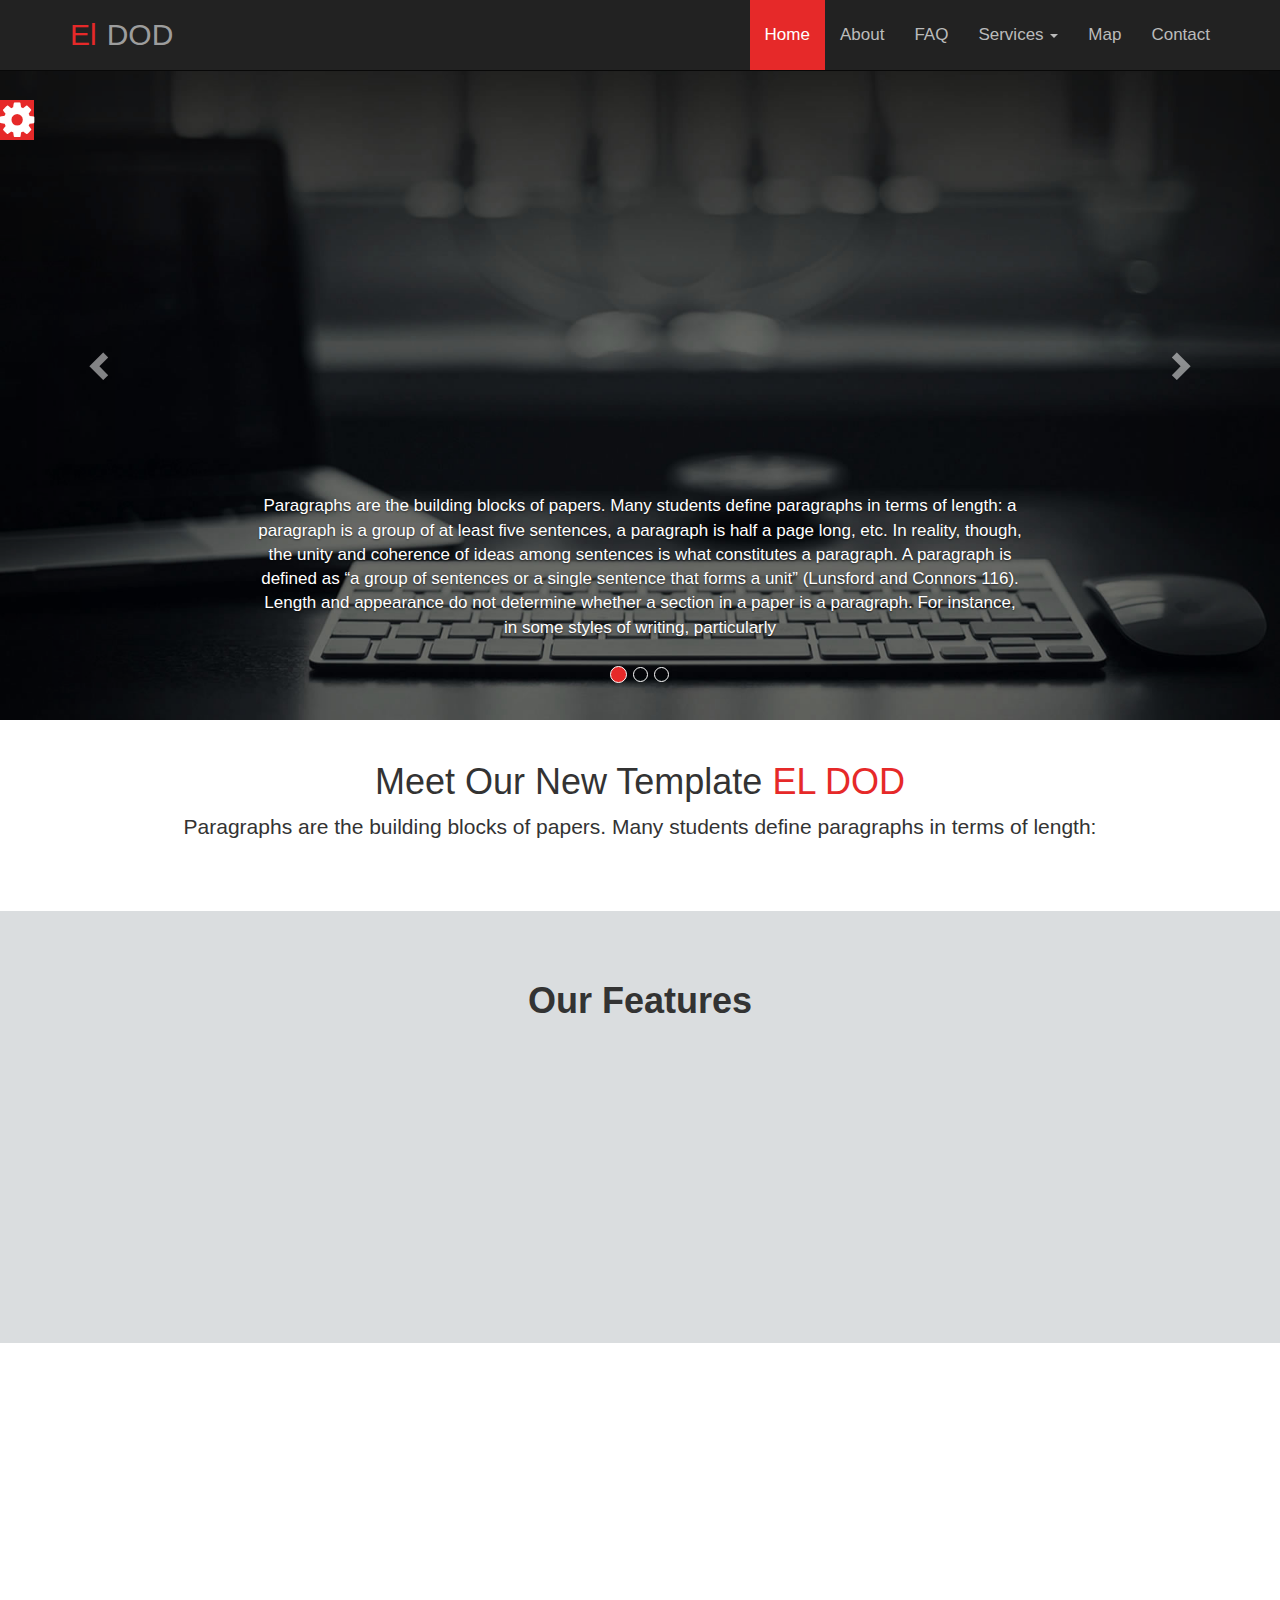
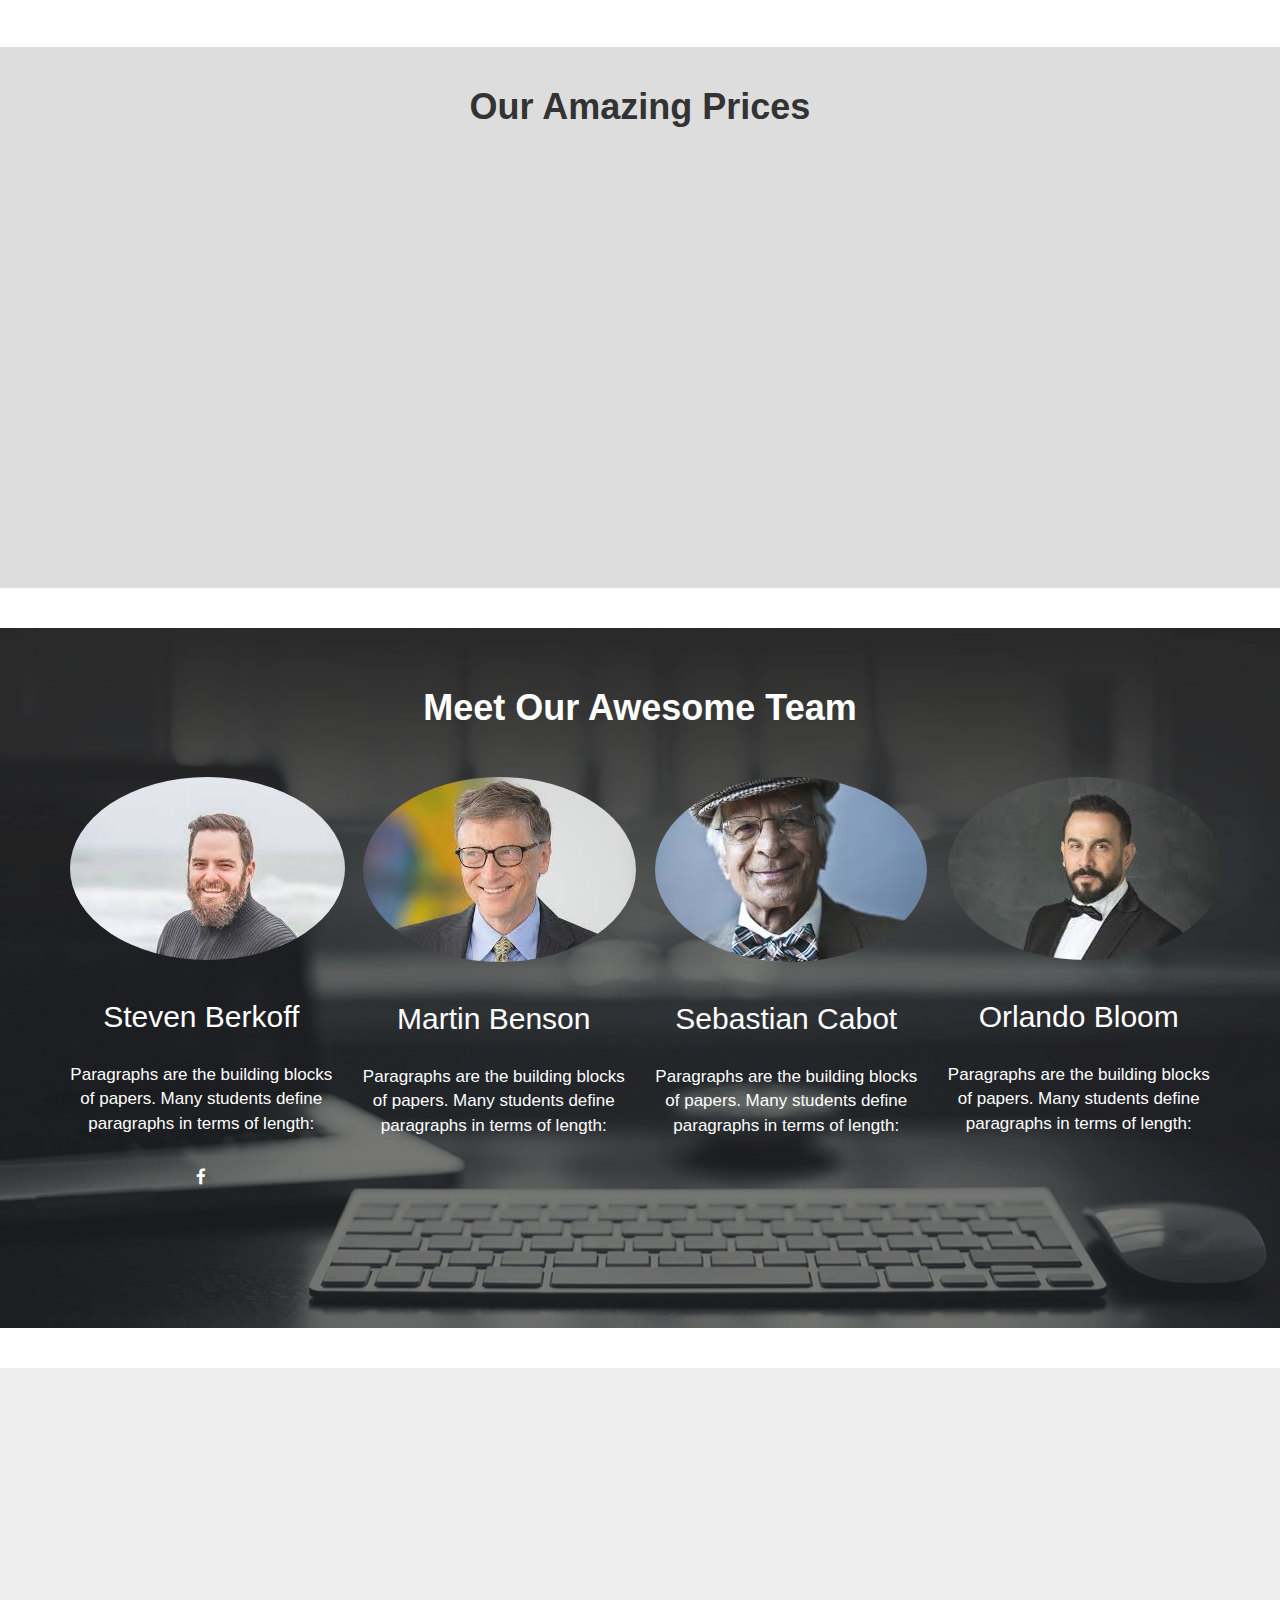
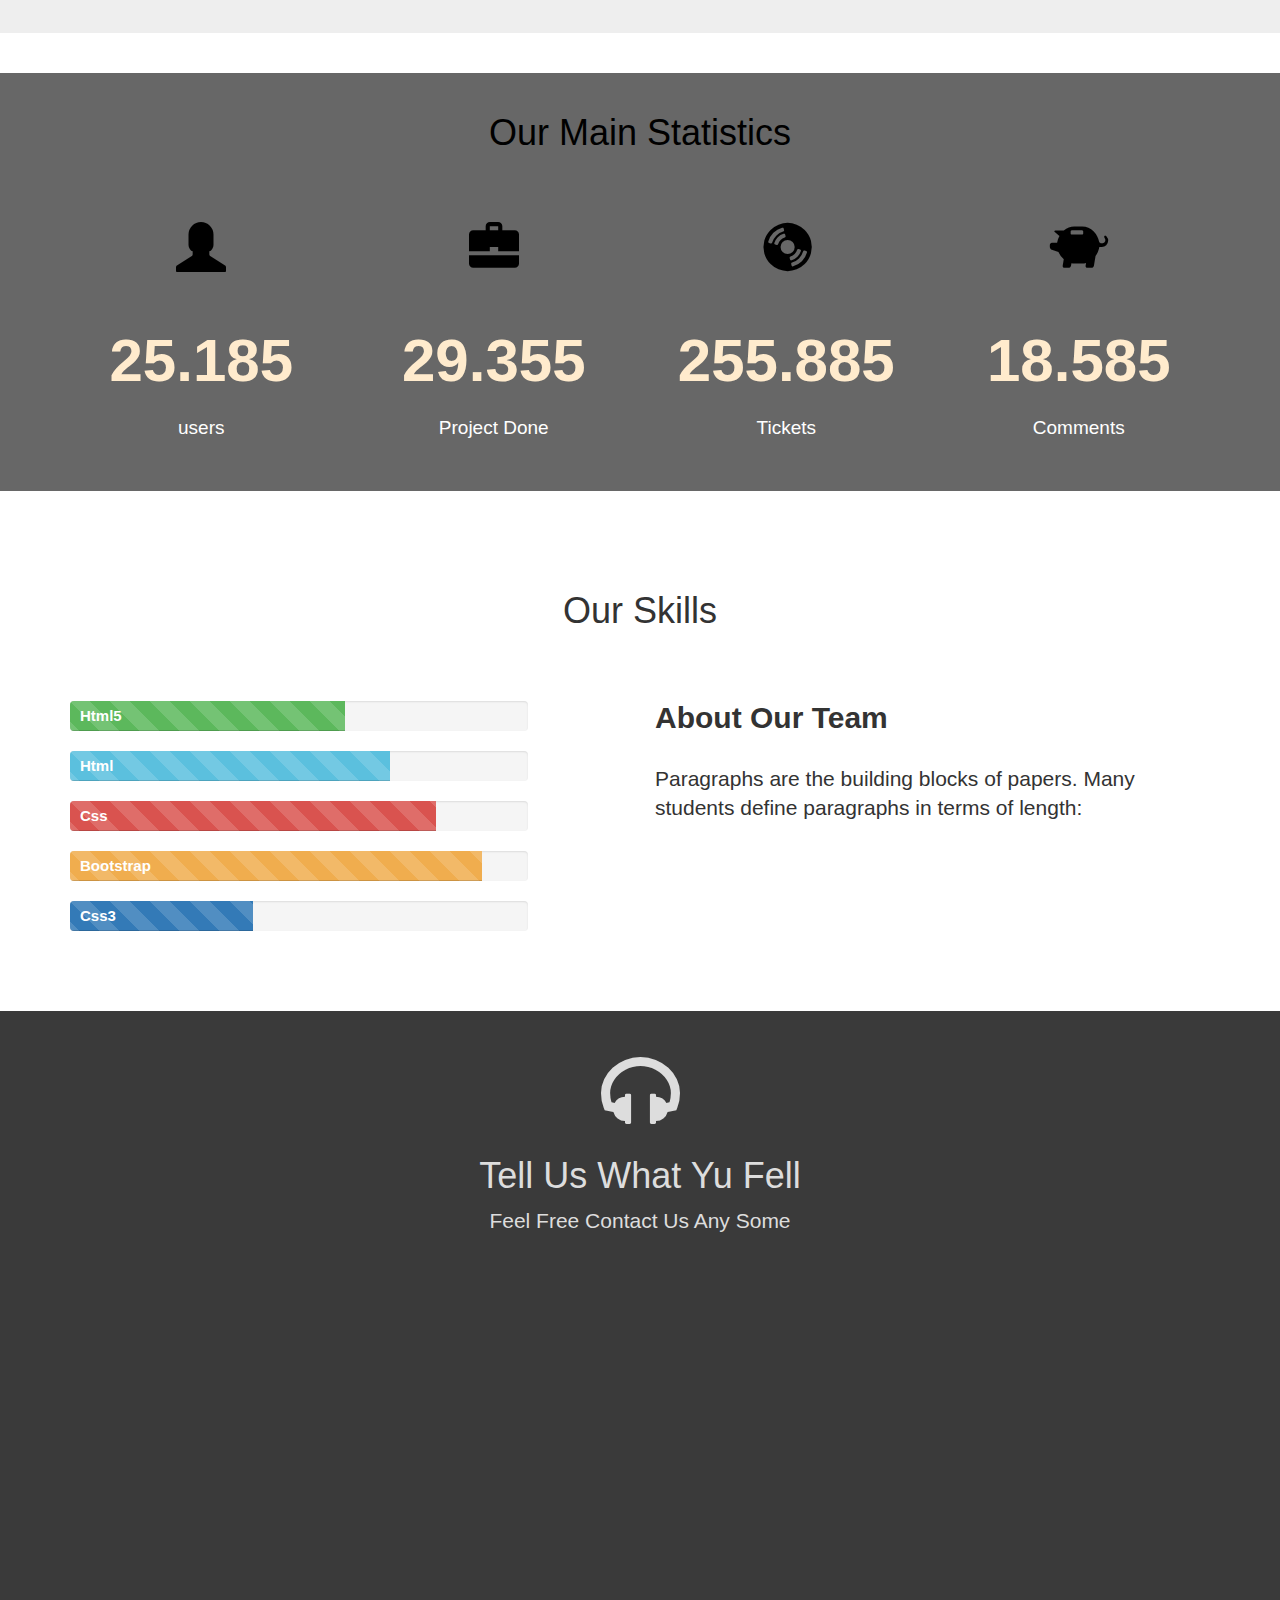
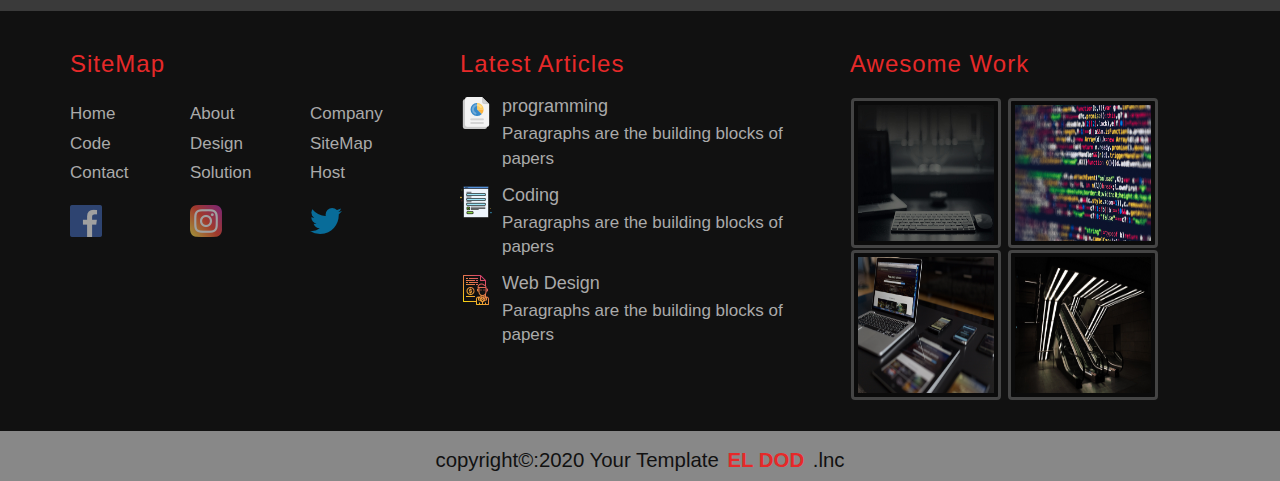
<file: website front end {2}/index.html>
<!DOCTYPE html>
<html>

<head>

  <meta charset="utf-8">
  <!--IE-->
  <meta http-equiv="X-UA-Compatible" content="IE=edge">
  <!--first Mobile meta-->
  <meta name="viewport" content="width=device-width, initial-scale=1">
  <title>Home</title>
  <link rel="stylesheet" href="css/bootstrap.css">
  <link rel="stylesheet" href="css/fontawesome.min.css">
  <link rel="stylesheet" href="https://cdnjs.cloudflare.com/ajax/libs/font-awesome/4.7.0/css/font-awesome.min.css">
  <link rel="stylesheet" href="css/style.css">
  <!--<link rel="stylesheet" href="css/pages.css">-->
  <link rel="stylesheet" href="css/hover-min.css" media="all">
  <link rel="stylesheet" href="css/animate.css" media="all">
  <link rel="stylesheet" href="css/media.css">
  <!--style next media-->
  <link rel="stylesheet" href="css/color-theme.css">
  <script src="js/html5shiv.min.js"></script>
  <script src="js/respond.min.js"></script>

</head>

<body>
  <!--start option tool section -->
  <section class="option-box">
    <div class="color-option">
      <h4>Color Option</h4>
      <ul class="list-unstyled">
        <li data-value="css/color-theme.css"></li>
        <li data-value="css/color2-theme.css"></li>
        <li data-value="css/color3-theme.css"></li>
        <li data-value="css/color4-theme.css"></li>
      </ul>
    </div>
    <i class="fa fa-gear fa-4X gear-check "></i>
  </section>
  <!--start option tool section -->

  <!--Start navbar section -->
  <nav class="navbar navbar-default navbar-inverse navbar-fixed-top">
    <!--navbar-inverse: ده بيخلي الالوان تتعكس-->
    <!--navbar-fixed-top:ده بيثبت الشريط-->
    <div class="container">
      <!--fluid:ده نوع تاني من كونتينر بيملي الصفحه كله-->
      <!-- Brand and toggle get grouped for better mobile display -->
      <div class="navbar-header">
        <!--مخصص الجزء في العرض علي الشاشاتXS-->
        <button type="button" class="navbar-toggle collapsed" data-toggle="collapse"
          data-target="#bs-example-navbar-collapse-1" aria-expanded="false">
          <span class="sr-only">Toggle navigation</span>
          <span class="icon-bar"></span>
          <span class="icon-bar"></span>
          <span class="icon-bar"></span>
        </button>
        <a class="navbar-brand" href="#"> <span>El</span>DOD</a>
      </div>

      <!-- Collect the nav links, forms, and other content for toggling -->
      <div class="collapse navbar-collapse" id="bs-example-navbar-collapse-1">
        <ul class="nav navbar-nav navbar-right">
          <li class="active"><a href="index.html">Home<span class="sr-only">(current)</span></a></li>
          <li><a href="about.html">About</a></li>
          <li><a href="FAQ.html">FAQ</a></li>
          <li class="dropdown">
            <a href="#" class="dropdown-toggle" data-toggle="dropdown" role="button" aria-haspopup="true"
              aria-expanded="false">Services <span class="caret"></span></a>
            <ul class="dropdown-menu">
              <li><a href="#">Action</a></li>
              <li><a href="#">Another action</a></li>
              <li><a href="#">Something else here</a></li>
              <li role="separator" class="divider"></li>
              <li><a href="#">Separated link</a></li>
              <li role="separator" class="divider"></li>
              <li><a href="#">One more separated link</a></li>
            </ul>
          </li>
          <li><a href="#">Map</a></li>
          <li><a href="#">Contact</a></li>
        </ul>

        </header>
      </div><!-- /.navbar-collapse -->
    </div><!-- /.container-fluid -->
  </nav>

  <!--Start carousel slide-->
  <div id="mysilde" class="carousel slide hidden-xs" data-ride="carousel">
    <!-- Indicators -->
    <ol class="carousel-indicators">
      <!--الكوره في الاسليد شوو-->
      <li data-target="#mysilde" data-slide-to="0" class="active"></li>
      <li data-target="#mysilde" data-slide-to="1"></li>
      <li data-target="#mysilde" data-slide-to="2"></li>
    </ol>

    <!-- Wrapper for slides -->
    <div class="carousel-inner" role="listbox">
      <div class="item active">
        <img src="images/1.jpg" alt="pic1">
        <div class="carousel-caption hidden-xs">
          Paragraphs are the building blocks of papers. Many students define paragraphs in terms of length: a paragraph
          is a group of at least five sentences, a paragraph is half a page long, etc. In reality, though, the unity and
          coherence of ideas among sentences is what constitutes a paragraph. A paragraph is defined as “a group of
          sentences or a single sentence that forms a unit” (Lunsford and Connors 116). Length and appearance do not
          determine whether a section in a paper is a paragraph. For instance, in some styles of writing, particularly
        </div>
      </div>

      <div class="item">
        <img src="images/2.jpg" alt="pic2">
        <div class="carousel-caption hidden-xs">
          this is photo
        </div>
      </div>
      <div class="item">
        <img src="images/3.jpg" alt="pic2">
        <div class="carousel-caption hidden-xs">
          this is photo
        </div>
      </div>
    </div>

    <!-- Controls -->
    <a class="left carousel-control" href="#mysilde" role="button" data-slide="prev">
      <span class="glyphicon glyphicon-chevron-left" aria-hidden="true"></span>
      <span class="sr-only">Previous</span>
    </a>
    <a class="right carousel-control" href="#mysilde" role="button" data-slide="next">
      <span class="glyphicon glyphicon-chevron-right" aria-hidden="true"></span>
      <span class="sr-only">Next</span>
    </a>
  </div>
  <!--End carousel slide-->

  <!--Start About Section-->
  <section class="About text-center wow rubberBand" data-wow-duration="2s" data-wow-offset="200">
    <div class="container"></div>
    <h1 class="hidden-xs">Meet Our New Template<span> EL DOD</span></h1>
    <h3 class="visible-xs">Meet Our New Template<span> EL DOD</span></h3>
    <P class="lead"> Paragraphs are the building blocks of papers. Many students define paragraphs in terms of length:
    </P>
    </div>
  </section>
  <!--End About Section-->

  <!--Start features Section-->
  <section class="features text-center ">
    <div class="container">
      <div class="row">
        <h1>Our Features</h1>
        <div class="feat col-lg-3 col-md-3 col-sm-6 col-xs-6 wow bounceInLeft" data-wow-duration="1.5s"
          data-wow-offset="200">
          <span class="glyphicon glyphicon-ok text-center" aria-hidden="true"></span>
          <h3>%100 responsve</h3>
          <p>Paragraphs are the building blocks of papers. Many students define paragraphs in terms of length: a
            paragraph is a group of at least five sentences, a paragraph is half a page long, etc. In reality</p>
        </div>
        <div class="feat col-lg-3 col-md-3 col-sm-6 col-xs-6 wow bounceInUp" data-wow-duration="1.5s"
          data-wow-offset="200">
          <span class="glyphicon glyphicon-book text-center" aria-hidden="true"></span>
          <h3>Retina Ready</h3>
          <p>Paragraphs are the building blocks of papers. Many students define paragraphs in terms of length: a
            paragraph is a group of at least five sentences, a paragraph is half a page long, etc. In reality</p>
        </div>
        <div class="feat col-lg-3 col-md-3 col-sm-6 col-xs-6 wow bounceInDown" data-wow-duration="1.5s"
          data-wow-offset="200">
          <span class="glyphicon glyphicon-briefcase text-center" aria-hidden="true"></span>
          <h3>Well Document</h3>
          <p>Paragraphs are the building blocks of papers. Many students define paragraphs in terms of length: a
            paragraph is a group of at least five sentences, a paragraph is half a page long, etc. In reality</p>
        </div>
        <div class="feat col-lg-3 col-md-3 col-sm-6 col-xs-6 wow bounceInRight" data-wow-duration="1.5s"
          data-wow-offset="200">
          <span class="glyphicon glyphicon-eye-open text-center" aria-hidden="true"></span>
          <h3> Awesome Display</h3>
          <p>Paragraphs are the building blocks of papers. Many students define paragraphs in terms of length: a
            paragraph is a group of at least five sentences, a paragraph is half a page long, etc. In reality</p>
        </div>
      </div>
    </div>
  </section>
  <!--End Feartures Section-->

  <!--Start test Section-->
  <!--رائي العملاء في اصفحه او الشركه-->
  <section class="test text-center wow flipInY" data-wow-duration="1.5s" data-wow-offset="260">
    <div class="container">
      <h1>What Our Client Say <span>?</span> </h1>
      <div id="carousel-example-generic" class="carousel slide" data-ride="carousel">
        <!-- Indicators -->

        <!-- Wrapper for slides -->
        <div class="carousel-inner" role="listbox">
          <div class="item active">
            <p class="lead">Paragraphs are the building blocks of papers. Many students define paragraphs in terms of
              length:</p>
            <span>Andrew Melad</span>
          </div>
          <div class="item">
            <p class="lead">Paragraphs are the building blocks of papers. Many students define paragraphs in terms of
              length:</p>
            <span>Ail Ahmend</span>
          </div>
          <div class="item">
            <p class="lead">Paragraphs are the building blocks of papers. Many students define paragraphs in terms of
              length:</p>
            <span>Mohomd Ahmed</span>
          </div>
          <div class="item">
            <p class="lead">Paragraphs are the building blocks of papers. Many students define paragraphs in terms of
              length:</p>
            <span>Ahmed Ail</span>
          </div>
        </div>
        <ol class="carousel-indicators">
          <li data-target="#carousel-example-generic" data-slide-to="0" class="active"><img src="images/1.png"
              alt="andew"></li>
          <li data-target="#carousel-example-generic" data-slide-to="1"><img src="images/2.png" alt="andew"></li>
          <li data-target="#carousel-example-generic" data-slide-to="2"><img src="images/3.png" alt="andew"></li>
          <li data-target="#carousel-example-generic" data-slide-to="3"><img src="images/4.png" alt="andew"></li>
        </ol>
      </div>
  </section>
  </div>
  <!--End test Section-->
  <!--Start Price Section-->
  <section class="price_table text-center">
    <div class="container">
      <h1>Our Amazing Prices </h1>
      <div class="row">
        <div class="prices_boxs col-md-3 col-sm-6 col-xs-12 wow fadeInUp" data-wow-duration="2s" data-wow-offset="200">
          <h3 class="text-primary">Hosting</h3>
          <p class="center-block">40$</p>
          <!--بيكون في النص وكمان معمله بلوك-->
          <ul class="list-unstyled">
            <!--list-unstyled بيشيل كل نتسيقات -->
            <li>Space:30GB</li>
            <li>Data Base:20</li>
            <li>E-Mail:15 </li>
          </ul>
          <div class="btn btn-primary">click</div>

        </div>
        <div class="prices_boxs col-md-3 col-sm-6 col-xs-12 wow fadeInDown" data-wow-duration="2s"
          data-wow-offset="200">
          <h3 class="text-warning">Services</h3>
          <p class="center-block">40$</p>
          <ul class="list-unstyled">
            <li>Space:40GB</li>
            <li>Data Base:25</li>
            <li>E-Mail:20 </li>
          </ul>
          <div class="btn btn-warning">click</div>

        </div>
        <div class="prices_boxs col-md-3 col-sm-6 col-xs-12 wow fadeInUp" data-wow-duration="2s" data-wow-offset="200">
          <h3 class="text-info">Map</h3>
          <p class="center-block">40$</p>
          <ul class="list-unstyled">
            <li>Space:50GB</li>
            <li>Data Base:30</li>
            <li>E-Mail:25 </li>
          </ul>
          <div class="btn btn-info">click</div>

        </div>
        <div class="prices_boxs col-md-3 col-sm-6 col-xs-12 wow fadeInDown" data-wow-duration="2s"
          data-wow-offset="200">
          <h3 class="text-danger">Code</h3>
          <p class="center-block">40$</p>
          <ul class="list-unstyled">
            <li>Space:70GB</li>
            <li>Data Base:50</li>
            <li>E-Mail:40 </li>
          </ul>
          <div class="btn btn-danger">click</div>
        </div>
      </div>
    </div>
  </section>
  <!--End Price Section-->
  <!--Start Our team section>-->
  <section class="our-team text-center">
    <div class="team">
      <div class="container">
        <h1>Meet Our Awesome Team</h1>
        <div class="row">
          <div class="col-lg-3 col-md-6">
            <div class="person">
              <img class="img-circle" src="images/11.jpg" alt="photo#01">
              <h2>Steven Berkoff </h2>
              <p>Paragraphs are the building blocks of papers. Many students define paragraphs in terms of length:</p>
              <i class="fa fa-facebook"></i>



            </div>
          </div>
          <div class="col-lg-3 col-md-6">
            <div class="person">
              <img class="img-circle" src="images/5.jpg" alt="photo#02">
              <h2>Martin Benson </h2>
              <p>Paragraphs are the building blocks of papers. Many students define paragraphs in terms of length:</p>
            </div>
          </div>
          <div class="col-lg-3 col-md-6">
            <div class="person">
              <img class="img-circle" src="images/6.jpg" alt="photo#03">
              <h2>Sebastian Cabot </h2>
              <p>Paragraphs are the building blocks of papers. Many students define paragraphs in terms of length:</p>
            </div>
          </div>
          <div class="col-lg-3 col-md-6">
            <div class="person">
              <img class="img-circle" src="images/8.jpg" alt="photo#04">
              <h2>Orlando Bloom </h2>
              <p>Paragraphs are the building blocks of papers. Many students define paragraphs in terms of length:</p>
            </div>
          </div>
        </div>
      </div>
    </div>
  </section>
  <!--Start subcribe Section-->
  <section class="subscribe text-center">
    <div class="container wow fadeInUp" data-wow-duration="1s" data-wow-offset="150">
      <H1>keep In Touch</H1>
      <p class="lead">sign up for newsletter dont worry about spam we hate it too</p>
      <form class="form-inline">
        <input class="form-control input-lg" type="text" placeholder="writer your Email">
        <button class="btn btn-danger btn-lg"><i class="fa fa-edit fa-lg"></i>Subscribe</button>
      </form>
    </div>
  </section>
  <!--End subcribe Section-->

  <!--Start statistics Section-->
  <section class="statistics text-center">
    <div class="data">
      <div class="container">
        <h1>Our Main Statistics</h1>
        <div class="row">
          <div class="col-lg-3 col-md-6 col-xs-12 space">
            <span class="glyphicon glyphicon-user" aria-hidden="true"></span>
            <p>25.185</p>
            <span class="state">users</span>
          </div>
          <div class="col-lg-3 col-md-6 col-xs-12 space">
            <span class="glyphicon glyphicon-briefcase" aria-hidden="true"></span>
            <p>29.355</p>
            <span class="state">Project Done</span>
          </div>
          <div class="col-lg-3 col-md-6 col-xs-12 space">
            <span class="glyphicon glyphicon-cd" aria-hidden="true"></span>
            <p>255.885</p>
            <span class="state">Tickets</span>
          </div>
          <div class="col-lg-3 col-md-6 col-xs-12 space">
            <span class="glyphicon glyphicon-piggy-bank" aria-hidden="true"></span>
            <p>18.585</p>
            <span class="state">Comments</span>
          </div>
        </div>
      </div>
  </section>
  <!--End statistics Section-->

  <!--Start Skills Section-->
  <section class="our-skills ">
    <div class="container">
      <h1 class="text-center">Our Skills</h1>
      <div class="row">
        <div class="col-md-5">
          <!--Start Progress Code-->
          <div class="skills text-center">
            <div class="progress">
              <!-- اللي جااااي classعباره عن شريط فاضي لسه تحدي الشكل في ال-->
              <div class="progress-bar progress-bar-success progress-bar-striped active" role="progressbar"
                aria-valuenow="60" aria-valuemin="0" aria-valuemax="100" style="width: 60%;">
                Html5
              </div>
            </div>
            <div class="progress">
              <!-- اللي جااااي classعباره عن شريط فاضي لسه تحدي الشكل في ال-->
              <div class="progress-bar progress-bar-info progress-bar-striped active" role="progressbar"
                aria-valuenow="70" aria-valuemin="0" aria-valuemax="100" style="width: 70%;">
                Html
              </div>
            </div>
            <div class="progress">
              <!-- اللي جااااي classعباره عن شريط فاضي لسه تحدي الشكل في ال-->
              <div class="progress-bar progress-bar-danger progress-bar-striped active" role="progressbar"
                aria-valuenow="80" aria-valuemin="0" aria-valuemax="100" style="width: 80%;">
                Css
              </div>
            </div>
            <div class="progress">
              <!-- اللي جااااي classعباره عن شريط فاضي لسه تحدي الشكل في ال-->
              <div class="progress-bar progress-bar-warning progress-bar-striped active" role="progressbar"
                aria-valuenow="90" aria-valuemin="0" aria-valuemax="100" style="width: 90%;">
                Bootstrap
              </div>
            </div>
            <div class="progress">
              <!-- اللي جااااي classعباره عن شريط فاضي لسه تحدي الشكل في ال-->
              <div class="progress-bar progress-bar-primary progress-bar-striped active" role="progressbar"
                aria-valuenow="40" aria-valuemin="0" aria-valuemax="100" style="width: 40%;">
                Css3
              </div>
            </div>
          </div>
        </div>
        <!--End Progress Code-->
        <div class="col-md-6 col-md-offset-1">
          <div class="skills-info">
            <h2>About Our Team</h2>
            <p class="lead">Paragraphs are the building blocks of papers. Many students define paragraphs in terms of
              length:</p>
          </div>
        </div>
      </div>
    </div>
  </section>
  <!--End Skills Section-->

  <!--start contact us section-->
  <section class="contact-us text-center">
    <div class="fields">
      <div class="container">
        <div class="row">
          <i class="fa fa-headphones fa-5x"></i>
          <h1>Tell Us What Yu Fell</h1>
          <p class="lead">Feel Free Contact Us Any Some</p>
          <!--start contact form-->
          <form role="form">
            <div class="col-md-6 wow bounceInLeft" data-wow-duration="1.5s" data-wow-offset="170">
              <div class="form-group">
                <input type="text" placeholder="User Name" class="form-control input-lg">
              </div>
              <div class="form-group">
                <input type="text" placeholder="E-Mail" class="form-control input-lg">
              </div>
              <div class="form-group">
                <input type="text" placeholder="Call-Phone" class="form-control input-lg">
              </div>
            </div>
            <div class="col-md-6 wow bounceInRight" data-wow-duration="1.5s" data-wow-offset="170">
              <div class="form-group">
                <textarea class="form-control input-lg" placeholder="Your Message"></textarea>
              </div>
              <div class="form-group">
                <button type="button" class="btn btn-danger input-lg btn-block ">Contact Us</button>
              </div>
            </div>
          </form>
          <!--End contact form-->
        </div>
      </div>
    </div>
  </section>

  <!--End contact us section-->

  <!--start footer section-->
  <Footer>
    <div class="container">
      <div class="row">
        <div class="col-lg-4 col-md-6">
          <h3>SiteMap</h3>
          <ul class="list-unstyled three-columes">
            <li><a href="#">Home</a></li>
            <li><a href="#">About</a></li>
            <li><a href="#">Company</a></li>
            <li><a href="#">Code</a></li>
            <li><a href="#">Design</a></li>
            <li><a href="#">SiteMap</a></li>
            <li><a href="#">Contact</a></li>
            <li><a href="#">Solution</a></li>
            <li><a href="#">Host</a></li>
          </ul>
          <ul class="list-unstyled social">
            <li><img src="images/icons/facebook (1).png" alt="facebook"></li>
            <li><img src="images/icons/instagram-sketched.png" alt="instagram"></li>
            <li><img src="images/icons/twitter.png" alt="twitter"></li>
          </ul>
        </div>
        <div class="col-lg-4 col-md-6">
          <h3>Latest Articles</h3>
          <div class="media">
            <div class="media-left">
              <a href="#">
                <img class="media-object" src="images/dcoument/document.png" alt="...">
              </a>
            </div>
            <div class="media-body">
              <h4 class="media-heading">programming</h4>
              Paragraphs are the building blocks of papers
            </div>
          </div>
          <div class="media">
            <div class="media-left">
              <a href="#">
                <img class="media-object" src="images/dcoument/form.png" alt="...">
              </a>
            </div>
            <div class="media-body">
              <h4 class="media-heading">Coding</h4>
              Paragraphs are the building blocks of papers
            </div>
          </div>
          <div class="media">
            <div class="media-left">
              <a href="#">
                <img class="media-object" src="images/dcoument/money.png" alt="...">
              </a>
            </div>
            <div class="media-body">
              <h4 class="media-heading">Web Design</h4>
              Paragraphs are the building blocks of papers
            </div>
          </div>
        </div>
        <div class="col-lg-4 col-md-6 works">
          <h3>Awesome Work</h3>
          <img class="img-thumbnail" src="images/1.jpg" alt="">
          <img class="img-thumbnail" src="images/2.jpg" alt="">
          <img class="img-thumbnail" src="images/3.jpg" alt="">
          <img class="img-thumbnail" src="images/13.jpg" alt="">
        </div>
      </div>
    </div>
    </div>
    <div class="copyright text-center">
      copyright&copy:2020 Your Template <span>EL DOD</span> .lnc
    </div>
  </Footer>
  <!--End footer section-->

  <!--start scroll top up section-->
  <section class="scroll">
    <div id="scroll-top">
      <i class="fa fa-chevron-up fa-3X"></i>
    </div>

  </section>


  <!--End scroll top up section-->

  <script src="js/jquery-3.4.1.min.js"></script>
  <script src="js/bootstrap.min.js"></script>
  <script src="js/plugging.js"></script>
  <script src="js/wow.min.js"></script>
  <script> new WOW().init();</script>
</body>

</html>
</file>
<file: website front end {2}/css/pages.css>
body{height: 0px;}
/*****************************start About US body**********************************************/

.breadcrumb-holder{background-color: #f5f5f5; margin-top: 65px;}
.breadcrumb{padding: 10px 0px;margin: 0;}
/***************************************************************************************/
.about-us
{
    padding: 15px 0px;
}
.about-us h1
{
    font-family: 'Raleway', sans-serif;
    letter-spacing: -3px;
    font-weight: bold;
    font-size: 62px;
}
.about-us img
{
    height: 400px;
    overflow: hidden;
    width: 1100px;
}
.about-us .img-thumbnail{background-color: #908989; border: 3px solid rgb(77, 77, 77)}
/*************************************************************************************************/
.features h1
{
    font-family: 'Raleway', sans-serif;
    letter-spacing: -3px;/*بيقرب الحروف الكلام نعتبرها تركيه*/
    font-weight: bold;
    font-size: 42px;   
}
.features h3
{
    padding-bottom:10px ;
    padding-top: 10px;
}
.features p{margin:20px ;}
/************************************************************************************************/
.About-CEO
{
    background-color: #eee;
    padding-top: 40px;
}
.About-CEO h2
{
    font-family: 'Raleway', sans-serif;
    letter-spacing: -1px;
    font-weight: bold;
    font-size: 32px;
}
.About-CEO p{line-height: 1.8;}
.About-CEO .btn-danger{margin-bottom: 40px;}


/*****************************End About US**********************************************/

/*****************************start FAQ body**********************************************/
.faq
{
    background-color:#e0e0e0;
    padding-top: 10px;
    padding-bottom: 20px;
}
.faq h1
{
    font-family: 'Raleway', sans-serif;
    letter-spacing: -3px;
    font-weight: bold;
    font-size: 42px;
}
.faq hr{width: 70%;}
.faq p{line-height: 1.5; padding-bottom: 20px;}
.faq-Accordion .panel-heading a:after
{
    font-family: 'Glyphicons Halflings';
    float: right;
    content: "\e114";
    cursor: pointer;
    padding-left: 15px;
    color:#333;
}
.faq-Accordion .panel-heading a.collapseOne:after
{
    content: "\e080";
    color: black;
}
</file>
<file: website front end {2}/css/media.css>
/****************************************Start Media Query Section************************/
@media(max-width:767px) /*phones and tabltes*/
{
    
    .navbar-inverse .navbar-nav > li > a                     /*** navbar***/
    {
        padding-top: 10px;
        padding-bottom: 10px;
    }
    .navbar-fixed-top .navbar-collapse
    .navbar-fixed-bottom .navbar-collapse
    {
        max-height: none;
    }
    .About h3
    {
        margin-top: 50px;
    }
    .About h3 span
    {
        color:  #e62929;
    }
    .features h1
    {
        margin-bottom:10px ;
    }
    .features .feat span.glyphicon
    {
        padding-top: 30px;
    }
    .subscribe .form-control
    {
        margin: auto;
        width: 400px;
    }
    .works{
        text-align: center;
    }
   

}
@media(min-width:768px) and (max-width:991px) /*small screen*/
{
    .features h1
    {
        margin-bottom:10px ;
    }
    .features .feat span.glyphicon
    {
        padding-top: 30px;
    }

}
@media(min-width:991px) and (max-width:1199px)/*medium screen*/
{

}

@media(min-width:1200px)/*lager screen*/
{

}
/**************************************** End Media Query Section************************/
</file>
<file: website front end {2}/css/color-theme.css>
/**********************main navbar**********************************/
 .navbar-brand span,.About H1 span,
.About h3 span, .test h1 span,
.test span, footer h3,
 footer .copyright span,
 .statistics h1:hover,
 .statistics p:hover

{
    color: #e62929;
}
                     /* Active link*/
.navbar-inverse .navbar-nav > .active > a, 
.navbar-inverse .navbar-nav > .active > a:hover,
 .navbar-inverse .navbar-nav > .active > a:focus,
 .dropdown-menu>li>a:hover,
.dropdown-menu>li>a:focus,
.carousel-indicators .active,
.option-box .gear-check
 {
     background-color: #e62929;
 }
  /*************************************.dropdown-menuلون قائمه************************/
.dropdown-menu
  { 
      border-top: solid 3px #e62929 ;
  }
/********************************start option tool section**********************************/
.option-box .color-option
{
    border: #e62929 solid 3px;
}  





/************************************************************************************/
</file>
<file: website front end {2}/css/style.css>
body
{
    height: 5000px;
    font-size:17px;
    
}

/********************* start overriding bootstrap*********************/

 /**********************main navbar**********************************/
.navbar{min-height: 40px}
 /****************************************اللوجو*******************/  
.navbar-brand{font-size: 30px;line-height: 40px} 
.navbar-brand span{color: #e62929; padding-right: 10px}
/**.navbar-brand:hover{font-size: 40px;}**/
                     /* Active link*/
.navbar-inverse .navbar-nav > .active > a, 
.navbar-inverse .navbar-nav > .active > a:hover,
 .navbar-inverse .navbar-nav > .active > a:focus {background-color: #e62929; }
 /************************** لون الكلام قبل hover  ************************************/
 .navbar-inverse .navbar-nav > li > a
 {
    color: #BBB;
    padding-top:25px;
    padding-bottom: 25px
 }
 /*************************************.dropdown-menuلون قائمه************************/
   .dropdown-menu
   { 
       background-color:#101010;
       color: white;
       border-top: solid 3px #e62929 ;
       padding: 6px 20px;
       min-width: 200px
   }
   .navbar-right .dropdown-menu{left: 0;right: auto}       /*ده عشان اخلي القائمه انجلش مش عربي*/
    /***************************dropdown-menuده لون الكلام في*************************/
   .dropdown-menu > li > a{ color: #fff;transition: padding 0.5s ease}                                  /* #01*/ 
    /****************************   dropdown-menu   في  hover ده لون***************/
   .dropdown-menu>li>a:hover,
   .dropdown-menu>li>a:focus{background-color:#e62929 ;color: white;padding-left: 30px }                                           /*#01*/
    /*************************dropdown-menuالخط الفاصل في ***********************/
   .dropdown-menu .divider{background-color: #9a2626;}
    /**************************ده الزرار اللي بيظهر في الفون******************/
   .navbar-toggle{ margin-top:14px}
   /********************* End Overriding Bootstrap**********************************************/

   /********************************start option tool section**********************************/
   .option-box
   {
       position: fixed;
       top:100px;
       left: 0;
       z-index: 9999
    }
   .option-box .color-option
   {
       background: #333;
       color: #fff;
       padding: 10px;
       float: left;
       width: 200px;
       border: #e62929 solid 3px;
       display: none
   }
   .option-box .color-option ul li
   {
       height: 20px;
       width: 20px;
       cursor: pointer;
       display: inline-block;
       margin-right: 3px;
       border-radius: 50%;
       padding: 10px
   }
   .option-box .color-option ul li:hover{  transform: scale(1.5,1.5); border: #111 solid 1px}
   .option-box .gear-check
   {
       font-size: 40PX; 
       color: #fff;
       cursor: pointer     
   }
    /********************* End option tool section********************************************/

   /********************************start sildeshow******************************************/

    /*********************************شكل النص في SHOW*************************************/
   .carousel-caption{padding-bottom: 60px}
    /******************************carouselشكل الزرارير في *****************************/
   .carousel-indicators li{height: 15px;width: 15px}
    /**********************************اول كوره او الاكتف لون ايه *********************/
   .carousel-indicators .active
   {
       width: 17px;
       height: 17px;
       background-color: #e62929
   }
   .carousel-inner > .item > img{width: 100%;}
     /********************************End sildeshow**********************************/

     /********************************Body my template******************************/

    /***************************Start About Section*****************************/
    .About
     {
         padding-top:50px ;
         padding-bottom: 50px;
         margin-top: -28px;
         font-weight: bold
     }   
    .About H1 span { color:  #e62929}
    .About h3 span{color:  #e62929}
    .subscribe .btn{margin: 10px auto}
    .subscribe .form-control{ margin: auto}
      /************************************End About Section***************************/

      /**********************************Start Features Section***********************/
      .features
      {
          background-color: #dadddf;
          padding-top: 50px;
          padding-bottom: 50px
      }
      .features h1{margin-bottom: 30px;font-weight: bold}
      .features .feat span.glyphicon{font-size: 20px;padding-bottom: 10px}
      /***********************************End Features Section*********************************/

      /**********************************Start test Section***********************************/
      .test h1 {font-weight: bold}
      .test h1 span{color:#e62929 ; font-size: 30px} /****??????*****/
      .test .carousel-indicators{ bottom: -33px}
      .test span
      {
          font-size: 18px;
          color:#e62929;
          font-weight: bold 
    }
      .test .carousel-indicators
      {
          position: static;
          width: 100%;
          margin-left: auto;
          padding-top: 20px
          
      }
      .test .carousel-indicators li
      {
          height: 80px;
          width: 80px;
          text-indent: 0;
          opacity:0.4;
          border: solid 3px #fff;
          border-radius: 50%;
          overflow: hidden;
          margin-left: 5px;
          transition: all ease-in 0.5s

      }
      .test .carousel-indicators li.active
      {
        height: 80px;
        width: 80px;
        opacity: 1;
        background: none;
        border: solid 3px #e62929 
        }
      .carousel-indicators li img{max-width: 100%}
      /****************************************End test Section************************/

      /****************************************Start Price Section************************/
      .price_table
      {
      background-color: #DDD;
      margin-top: 40px;
      margin-bottom: 40px;
      padding-top: 20px;
      padding-bottom: 40px

      }
      .price_table h1{font-weight: bolder ;padding-bottom: 20px}
      .price_table .prices_boxs
      {
          background-color: #fff;
          line-height: 250%;
          border:10px solid #DDD;
          padding-top: 5px;
          padding-bottom: 20PX;
          border-radius: 2px
      }
      .price_table .prices_boxs p
      {
          font-weight: bold;
          font-size: 40px;
          color:#a9a4a4;
          height: 100px;
          width: 100px;
          background-color: #f3f3f3;
          border-radius: 50px;
          line-height: 100px;
          -webkit-transition-duration: 0.7s;
          -o-transition-duration: 0.7s;
          -moz-transition-duration: 0.7s;
          transition-duration: 0.7s
      }
      .price_table .prices_boxs:hover p
      {
        border: 2px solid #DDD;
        -webkit-transform: scale(1.1,1.1) rotate(360deg);
        -o-transform: scale(1.1,1.1) rotate(360deg);
        -moz-transform: scale(1.1,1.1) rotate(360deg);
        transform: scale(1.1,1.1) rotate(360deg)
      }
      /****************************************End price Section************************/
      
       /****************************************Start Team Section************************/
       .team
       {
          min-height: 700px;
           background-image: url(../images/1.jpg);
           background-size: cover;
           -moz-background-size: cover;
           -o-background-size: cover;
           -webkit-background-size: cover;
           width: 100%;
           opacity: 0.9;
           color:#fff;
           margin-top: 40px;
           margin-bottom: 40px
       }
       .team h1
       {
        padding-top: 40px;
        padding-bottom: 40px;
        font-weight: bold
       }
       .person h2{padding-top: 20px;padding-bottom: 20px}
       .person p {padding-bottom: 20px}

        /****************************************End Team  Section************************/

        /****************************************Start subcribe Section************************/
        .subscribe
        {
            background-color: #eee;
            color: black;
            padding-top: 40px;
            padding-bottom: 40px;
            margin-top: 5px;
            padding-bottom: 20px
        }
        .subscribe h1
        {
            font-weight: bold;
            color: #888;
            padding-bottom: 20px
        }
        .subscribe .btn{border-radius: 0px}
        .subscribe .form-control
        {
            border-radius: 0px;
            margin-right: -5px;
            width: 300px
        }
        
        /****************************************End subcribeSection************************/

     /****************************************End .statisticsSection************************/
        .statistics
        {
            background:url("../images/14.jpg")no-repeat fixed center center  ;
            background-size: cover;
           -moz-background-size: cover;
           -o-background-size: cover;
           -webkit-background-size: cover;
            width: 100%;
            margin-top: 40px;
            margin-bottom: 40px
        }
        .statistics .data{background:rgba(2,2,2,0.6);min-height: 400px}  
        .statistics .space{padding-bottom: 50px}     
        .statistics h1
        {
            padding-top: 20px;
            padding-bottom: 60px;
            color:black;
            -webkit-transition-duration: 0.7s;
            -o-transition-duration: 0.7s;
            -moz-transition-duration: 0.7s;
            transition-duration: 0.7s
        }
        .statistics h1:hover{color:#e62929 }
        .statistics .glyphicon:before
        {
            font-size: 50px;
            color: black;
            padding-top: 40px;
            padding-bottom: 80px;
            -webkit-transition-duration: 0.7s;
            -o-transition-duration: 0.7s;
            -moz-transition-duration: 0.7s;
            transition-duration: 0.7s
        }
        .statistics .glyphicon::before:hover{color: blanchedalmond}
        .statistics p
        {
            font-size: 60px;
            font-weight: bold;
            color: blanchedalmond;
            padding-top: 40px;
            padding-bottom: 0px;        
            -webkit-transition-duration: 0.7s;
            -o-transition-duration: 0.7s;
            -moz-transition-duration: 0.7s;
            transition-duration: 0.7s
        }
        .statistics p:hover{color:#e62929;cursor: pointer; }
        .statistics .state
        {
            font-size: 19px;
            color: white;
            padding-bottom: 80px
        }
       /****************************************End statistics Section************************/

      /****************************************Start Skills Section************************/
      .our-skills{padding-top: 40px;padding-bottom: 60px}
      .our-skills h1{padding-bottom: 60px}
      .our-skills h2
      {
          margin-top: 0;
          padding-bottom: 20px;
          font-weight: bold
      }
      .our-skills .progress{height: 30px}
      .our-skills .progress-bar{
          font-size: 15px;
          line-height: 30px;
          font-weight: bold;
          text-align: left;
          text-indent: 10px
      }
      /**************************************** End Skills Section************************/
      
      /****************************************Start contact us Section************************/
      .contact-us
      {
        background:url("../images/15.jpg")no-repeat fixed center center  ;
        background-size: cover;
        -moz-background-size: cover;
        -o-background-size: cover;
        -webkit-background-size: cover;
        min-height: 600px
         
      }
      .contact-us .fields
      {
          background:rgb(9, 9, 9,0.8) ;
          min-height: 600px;
          padding-top: 40px;
          padding-bottom: 40px;
          color: #DDD
      }
      .contact-us p{margin-bottom: 40px}
      .contact-us textarea{height: 108 }
      .contact-us input[type="text"],
      .contact-us textarea
      {
          background: rgba(82,78,78,0.7);/*لونالغامض في الازار فورمه حاجه جيده*/
          color: #fff;
          border: none
      }
      /**************************************** End contact us Section************************/

      /****************************************Start footer Section************************/
      footer
      {
        background: #111;
        color: #AAA;
        padding-top: 10px;
        margin-top: 0px;
        min-height: 400px
      }
      footer a{ color: #AAA}

    
      footer a:hover{color:#FFF; text-decoration: none;}
      footer h3
      {
          color: #0985D1;
          letter-spacing: 1px;
          margin-top: 30px;
          margin-bottom: 20px
      }
      footer .three-columes{overflow: hidden}
      footer .three-columes li
      {
          width: 33.3333333%;
          float: left;
          padding-top:5px
      }
      footer .social {overflow: hidden}
      footer .social li
      {
          float:left;
          width: 33.33333%;
          margin-top: 10px ;
          opacity:0.6 ;
          filter:alpha(opacity=60);
          -webkit-transition-duration:all 0.7s ease-in-out;
          -o-transition-duration: all 0.7s ease-in-out;
          -moz-transition-duration: all 0.7s ease-in-out;
          transition-duration: all 0.7s ease-in-out
      }
      footer .social li:hover{opacity: 1}
      .works img
      {
          height: 150px;
          width: 150px;
          margin:1px 1px

      }
      footer .img-thumbnail {background: rgba(2,2,2,0.4);border: 3px solid #444}
      footer .copyright
      {
          background-color: #888;
          padding-top: 15px;
          padding-bottom: 5px;
          color: #111;
          margin-top: 30px;
          font-size: larger
      }
      footer .copyright span
      {
        color: #0985D1 ;
        padding-left: 3px;
        padding-right: 3px;
        font-weight: bold
      }
      /**************************************** End footer Section************************/

      /****************************************Start scorll Section************************/
      .scroll
      {
          width: 50px;
          height: 50px;
          color:#e62929;
          z-index: 99999;
          position: fixed;
          text-align: center;
          right: 15px;
          bottom: 15px;
          display: none;
          cursor: pointer;
          background-color: #fff;
          border-radius: 50%;    
      }
      .scroll i{font-size: 40PX;}
      .scroll i:hover{color: #111}
     
      /**************************************** End scorll Section************************/
</file>
